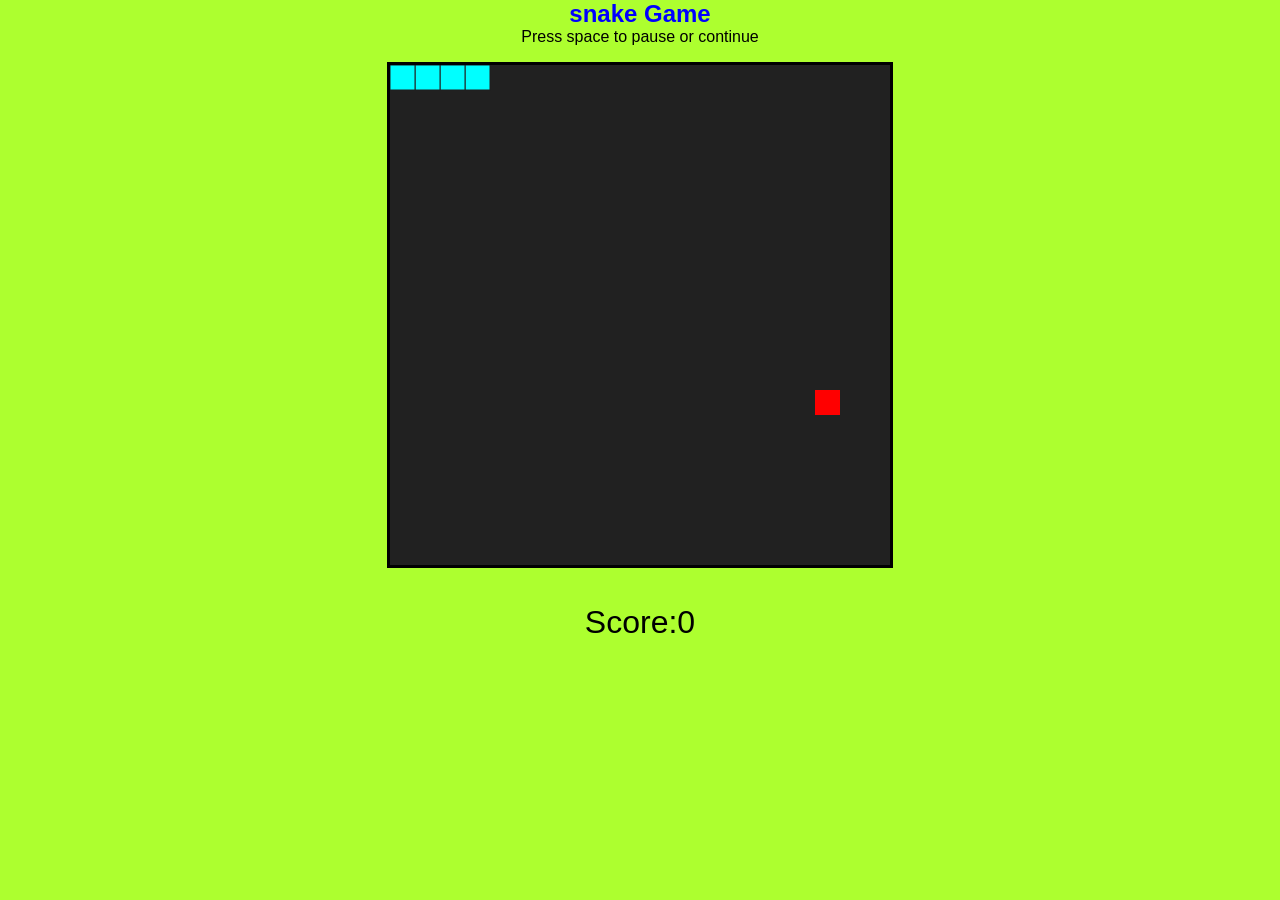
<file: index.html>
<!DOCTYPE html>
<html lang="en">
<head>
    <meta charset="UTF-8">
    <meta name="viewport" content="width=device-width, initial-scale=1.0">
    <title>snake game</title>
    <link rel="stylesheet" href="snake.css">
   
    </head>
    <body>
    <h2>snake Game</h2>
    <div id="msg">Press space to pause or continue</div>

    <div id="container">

    <canvas id="gameBoard" width="500" height="500"></canvas>
    
    <div id="score">Score:<span id="scoreval">0</span> </div>
    </div>
    </body>
    <script src="snake.js"></script>
    </html>
</file>
<file: snake.css>
*{
    margin:0;
    padding:0;
    font-family:'Gill sans','Gill sans Mt','Gill Sans', 'Gill Sans MT', Calibri, 'Trebuchet MS', sans-serif;
    text-align:center;
    background-color:  greenyellow;
}
h2{
    text-align:center;
    color:blue;

}
#msg{
    
 margin-bottom: 1em;
}
#gameBoard{
    border:3px solid;
}
#score{
    margin-top:1em; 
    font-size: 2em;
}
</file>
